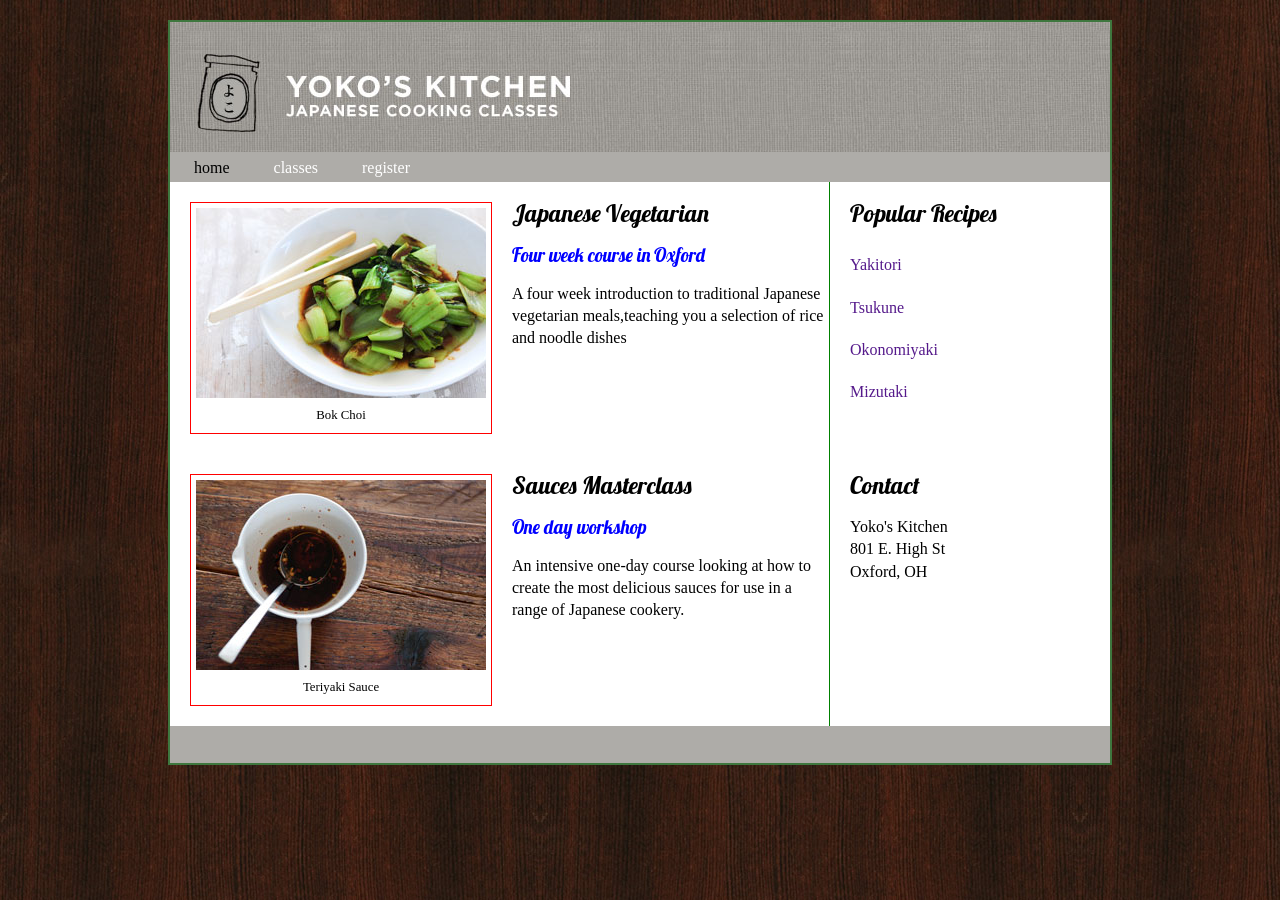
<file: index.html>
<!DOCTYPE html>
<html lang=”en”>
<!-- head part-->

<head>
    <title>IMS222 HTML/CSS Fall2026</title>
    <link rel="stylesheet" href="home.css">
    <link href="https://fonts.googleapis.com/css2?family=Lobster&display=swap" rel="stylesheet">
</head>
<!-- body part-->

<body>
    <!-- <div>tag is used for defining the overall width of Yoko’s Kitchen webpages -->
    <div class="wrapper">
        <!-- header-->
        <header>
            <img src="images/header.jpg" alt=”header image”>
            <nav>
                <!-- try nav>ul>li>a*3 and tab -->
                <ul>
                    <li><a href="index.html" class="current">home</a></li>
                    <li><a href="classes.html">classes</a></li>
                    <li><a href="register.html">register</a></li>
                </ul>
            </nav>
        </header>
        <!-- main content area -->
        <section class="courses">
            <article>
                <figure>
                    <img src="images/bok-choi.jpg" alt="bok-choi image" />
                    <figcaption>Bok Choi</figcaption>
                </figure>
                <hgroup>
                    <h2>Japanese Vegetarian</h2>
                    <h3>Four week course in Oxford</h3>
                </hgroup>
                <p>A four week introduction to traditional Japanese vegetarian
                    meals,teaching you a selection of rice and noodle dishes</p>
            </article>
            <article>
                <figure>
                    <img src="images/teriyaki.jpg" alt=”teriyaki image” />
                    <figcaption>Teriyaki Sauce</figcaption>
                </figure>
                <hgroup>
                    <h2>Sauces Masterclass</h2>
                    <h3>One day workshop</h3>
                </hgroup>
                <p>An intensive one-day course looking at how to create the most
                    delicious sauces for use in a range of Japanese cookery.</p>
            </article>
        </section>
        <!-- sidebar -->
        <aside>
            <article class="popular-recipes">
                <h2>Popular Recipes</h2>
                <a href="">Yakitori</a>
                <a href="">Tsukune</a>
                <a href="">Okonomiyaki</a>
                <a href="">Mizutaki</a>
            </article>
            <article class="contact">
                <h2>Contact</h2>
                <p>Yoko's Kitchen<br />
                    801 E. High St<br />
                    Oxford, OH<br />
                </p>
            </article>
        </aside>
        <!-- footer -->
        <footer>
        </footer>
    </div>
</body>

</html>
</file>
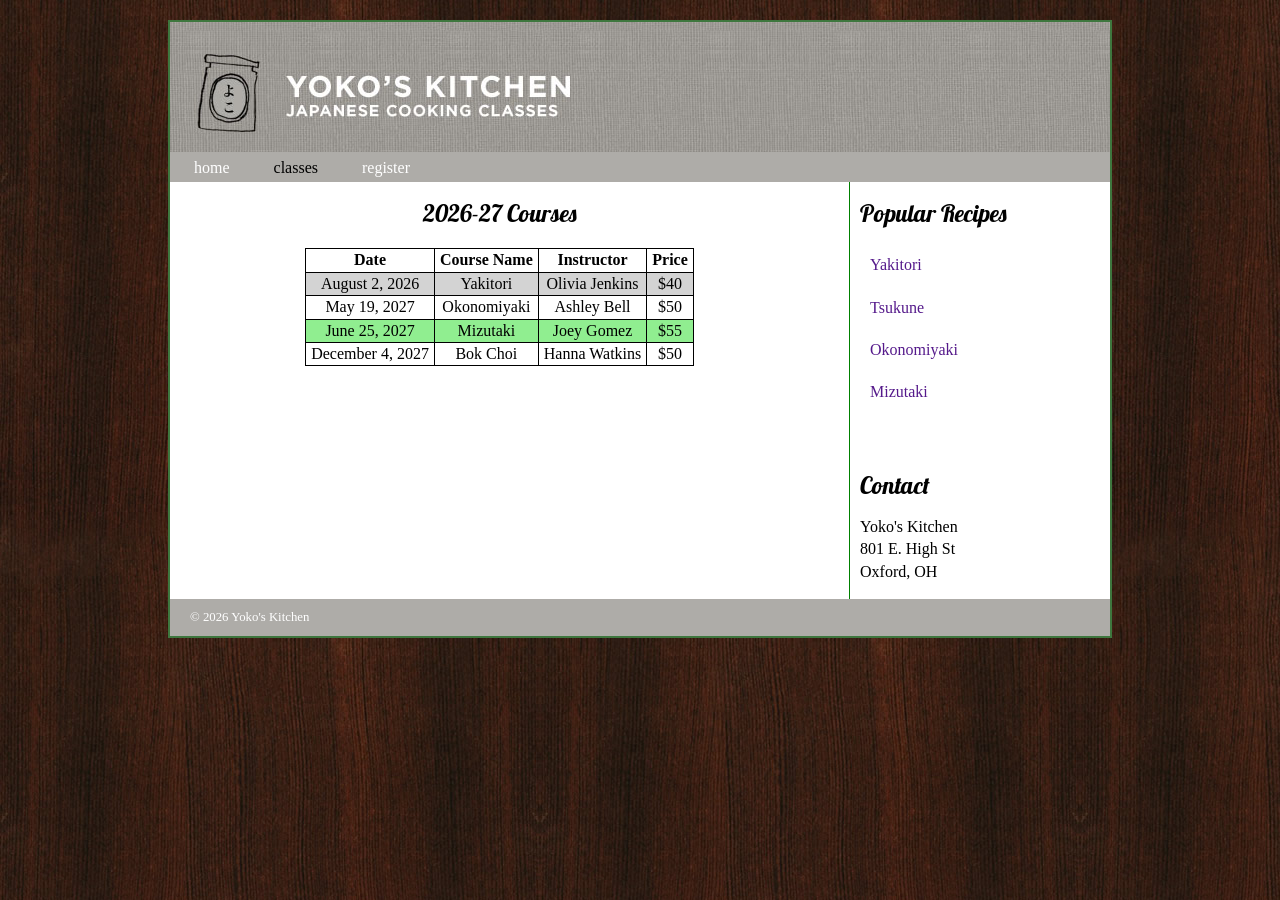
<file: classes.html>
<!DOCTYPE html>
<html lang="en">

<head>
    <title>IMS222 HTML/CSS Exercise</title>
    <link rel="stylesheet" href="class.css">
    <link href="https://fonts.googleapis.com/css2?family=Lobster&display=swap" rel="stylesheet">
</head>

<body>

    <div class="wrapper">
        <!-- header -->
        <header>
            <img src="images/header.jpg">
            <nav>
                <ul>
                    <li><a href="index.html">home</a></li>
                    <li><a href="classes.html" class="current">classes</a></li>
                    <li><a href="register.html">register</a></li>
                </ul>
            </nav>
        </header>

        <!-- add <section> for table -->
        <section class="courses">
            <article>
                <h1>2026-27 Courses</h1>
                <table>
                    <tr>
                        <th>Date</th>
                        <th>Course Name</th>
                        <th>Instructor</th>
                        <th>Price</th>
                    </tr>
                    <tr id="passed">
                        <td>August 2, 2026</td>
                        <td>Yakitori</td>
                        <td>Olivia Jenkins</td>
                        <td>$40</td>
                    </tr>
                    <tr>
                        <td>May 19, 2027</td>
                        <td>Okonomiyaki</td>
                        <td>Ashley Bell</td>
                        <td>$50</td>
                    </tr>
                    <tr>
                        <td>June 25, 2027</td>
                        <td>Mizutaki</td>
                        <td>Joey Gomez</td>
                        <td>$55</td>
                    </tr>
                    <tr>
                        <td>December 4, 2027</td>
                        <td>Bok Choi</td>
                        <td>Hanna Watkins</td>
                        <td>$50</td>
                    </tr>
                </table>
            </article>
        </section>


        <!-- sidebar -->
        <aside>
            <article class="popular-recipes">
                <h2>Popular Recipes</h2>
                <a href="">Yakitori</a>
                <a href="">Tsukune</a>
                <a href="">Okonomiyaki</a>
                <a href="">Mizutaki</a>
            </article>
            <article class="contact">
                <h2>Contact</h2>
                <p>Yoko's Kitchen<br />
                    801 E. High St<br />
                    Oxford, OH<br />
                </p>
            </article>
        </aside>

        <!-- footer -->
        <footer>
            &copy; 2026 Yoko's Kitchen
        </footer>
    </div>
</body>

</html>
</file>
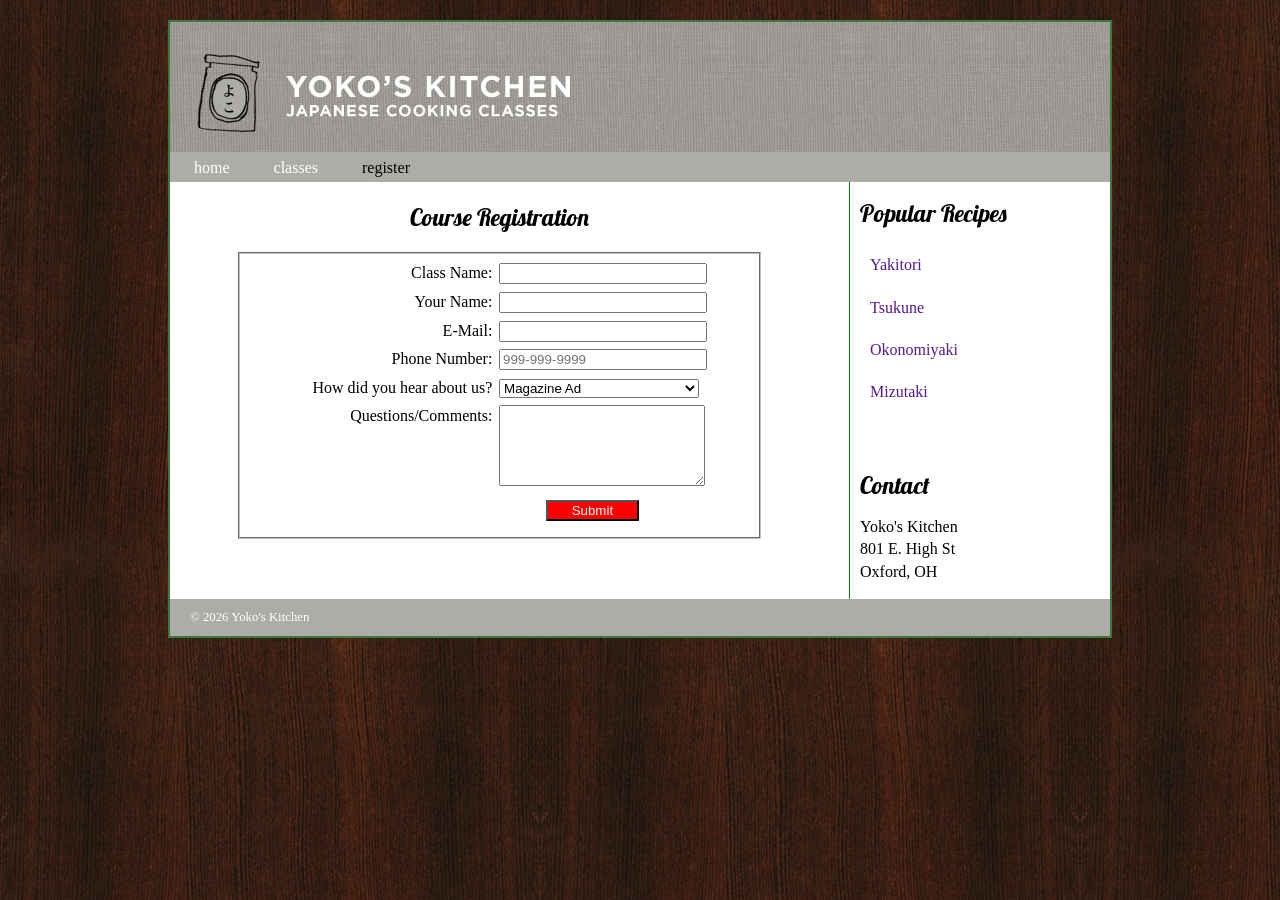
<file: register.html>
<!DOCTYPE html>
<html lang="en">

<head>
    <title>IMS222 HTML/CSS Exercise</title>
    <link rel="stylesheet" href="register.css">
    <link href="https://fonts.googleapis.com/css2?family=Lobster&display=swap" rel="stylesheet">
</head>

<body>
    <div class="wrapper">
        <!-- header -->
        <header>
            <img src="images/header.jpg">
            <nav>
                <ul>
                    <li><a href="index.html">home</a></li>
                    <li><a href="classes.html">classes</a></li>
                    <li><a href="register.html" class="current">register</a></li>
                </ul>
            </nav>
        </header>

        <!-- add <section> for form -->
        <section class="courses">
            <article>
                <h1>Course Registration </h1>
                <form action="https://formspree.io/f/xvkgqqze" method="post" name="registration_form" id="registration_form">
                    <fieldset>
                        <label for="classname">Class Name:</label>
                        <input type="text" name="classname" id="classname" required><br>
                        <label for="name">Your Name:</label>
                        <input type="text" name="name" id="name" required><br>
                        <label for="email">E-Mail:</label>
                        <input type="email" name="email" id="email" required><br>
                        <label for="phone">Phone Number:</label>
                        <input type="tel" name="phone" id="phone" placeholder="999-999-9999" required><br>
                        <label for="hearaboutus">How did you hear about us?</label>
                        <select name="hearaboutus" id="hearaboutus" required>
                            <option value="magazine">Magazine Ad</option>
                            <option value="radio">Radio Ad</option>
                            <option value="tv">TV Ad</option>
                            <option value="word">Social Media</option>
                        </select>
                        <label for="questions">Questions/Comments:</label>
                        <textarea name="questions" id="questions" rows="5"></textarea>
                        <label>&nbsp;</label>
                        <input type="submit" id="submit" value="Submit">
                    </fieldset>
                </form>
            </article>
        </section>


        <!-- sidebar -->
        <aside>
            <article class="popular-recipes">
                <h2>Popular Recipes</h2>
                <a href="">Yakitori</a>
                <a href="">Tsukune</a>
                <a href="">Okonomiyaki</a>
                <a href="">Mizutaki</a>
            </article>
            <article class="contact">
                <h2>Contact</h2>
                <p>Yoko's Kitchen<br />
                    801 E. High St<br />
                    Oxford, OH<br />
                </p>
            </article>
        </aside>

        <!-- footer -->
        <footer>
            &copy; 2026 Yoko's Kitchen
        </footer>
    </div>
</body>

</html>
</file>
<file: home.css>
header,
section,
footer,
aside,
nav,
article,
figure,
figcaption {
    display: block;
}

/* display these tags as block elements */
body {
    font-family: Georgia, Times, serif;
    line-height: 1.4em;
    margin: 0;
    background: url("images/dark-wood.jpg");
}

.wrapper {
    width: 940px;
    margin: 20px auto;
    /* 20px on top/bottom and equal margin for left/right */
    border: 2px solid #3e773e;
    background-color: #fff;
}

/* header */
header {
    height: 160px;
}

nav,
footer {
    clear: both;
    background-color: #aeaca8;
    color: #fff;
    height: 30px;
}

nav li {
    display: inline;
    margin-right: 40px;
}

nav ul {
    margin: -6px;
    padding: 5px 0 5px 30px;
}

nav li a {
    color: #fff;
}

a {
    text-decoration: none;
}

nav li a:hover,
nav li a.current {
    color: #000;
}

/* main section */
.courses {
    float: left;
    width: 659px;
    border-right: 1px solid green;
    margin-right: 20px;
}

figure {
    float: left;
    width: 290px;
    height: 220px;
    padding: 5px;
    margin: 20px;
    border: 1px solid red;
}

figcaption {
    text-align: center;
    font-size: 80%;
}

.courses article {
    overflow: auto;
    width: 100%;
}

h2,
h3 {
    font-weight: normal;
    font-family: 'Lobster', cursive;
}

h3 {

    margin-bottom: 10px;
    color: blue;
}

/* sidebar */
aside article a {
    padding: 10px;
    display: block;
    /*change <a> tag(inline element) to a block element */
}

aside article a:hover {
    color: yellow;
}

.contact {
    padding-top: 40px;
}

/* footer */
footer {
    font-size: 80%;
    padding: 7px 0 0 20px;
}
</file>
<file: class.css>
header,
section,
footer,
aside,
nav,
article,
figure,
figcaption {
    display: block;
}

/* display these tags as block elements */
body {
    font-family: Georgia, Times, serif;
    line-height: 1.4em;
    margin: 0;
    background: url("images/dark-wood.jpg");
}

.wrapper {
    width: 940px;
    margin: 20px auto;
    /* 20px on top/bottom and equal margin for left/right */
    border: 2px solid #3e773e;
    background-color: #fff;
}

/* header */
header {
    height: 160px;
}

nav,
footer {
    clear: both;
    background-color: #aeaca8;
    color: #fff;
    height: 30px;
}

nav li {
    display: inline;
    margin-right: 40px;
}

nav ul {
    margin: -6px;
    padding: 5px 0 5px 30px;
}

nav li a {
    color: #fff;
}

a {
    text-decoration: none;
}

nav li a:hover,
nav li a.current {
    color: #000;
}

/* main section */
.courses {
    float: left;
    width: 659px;
    border-right: 1px solid green;
    margin-right: 20px;
}

figure {
    float: left;
    width: 290px;
    height: 220px;
    padding: 5px;
    margin: 20px;
    border: 1px solid red;
}

figcaption {
    text-align: center;
    font-size: 80%;
}

.courses article {
    overflow: auto;
    width: 100%;
}

h2,
h3 {
    font-weight: normal;
    font-family: 'Lobster', cursive;
}

h3 {

    margin-bottom: 10px;
    color: blue;
}

/* sidebar */
aside article a {
    padding: 10px;
    display: block;
    /*change <a> tag(inline element) to a block element */
}

aside article a:hover {
    color: yellow;
}

.contact {
    padding-top: 40px;
}

/* footer */
footer {
    font-size: 80%;
    padding: 7px 0 0 20px;
}

aside {
    float: left;
    border-left: 1px solid green;
    padding-left: 10px
}

.courses {
    border: none;
}

h1 {
    text-align: center;
    font-size: 1.5em;
    margin-top: 20px;
    font-weight: normal;
    font-family: 'Lobster', cursive;
}

table {
    margin: 0 auto
}

table,
td,
th {
    border: 1px solid black;
    text-align: center;
    padding: 0 5px;
    border-collapse: collapse;
}

tr:nth-child(even) {
    background-color: lightgreen;
}

tr:hover {
    background-color: #2554ad;
    transition: 0.5s
}

#passed {
    background-color: lightgray
}
</file>
<file: register.css>
header,
section,
footer,
aside,
nav,
article,
figure,
figcaption {
    display: block;
}

/* display these tags as block elements */
body {
    font-family: Georgia, Times, serif;
    line-height: 1.4em;
    margin: 0;
    background: url("images/dark-wood.jpg");
}

.wrapper {
    width: 940px;
    margin: 20px auto;
    /* 20px on top/bottom and equal margin for left/right */
    border: 2px solid #3e773e;
    background-color: #fff;
}

/* header */
header {
    height: 160px;
}

nav,
footer {
    clear: both;
    background-color: #aeaca8;
    color: #fff;
    height: 30px;
}

nav li {
    display: inline;
    margin-right: 40px;
}

nav ul {
    margin: -6px;
    padding: 5px 0 5px 30px;
}

nav li a {
    color: #fff;
}

a {
    text-decoration: none;
}

nav li a:hover,
nav li a.current {
    color: #000;
}

/* main section */
.courses {
    float: left;
    width: 659px;
    border-right: 1px solid green;
    margin-right: 20px;
}

figure {
    float: left;
    width: 290px;
    height: 220px;
    padding: 5px;
    margin: 20px;
    border: 1px solid red;
}

figcaption {
    text-align: center;
    font-size: 80%;
}

.courses article {
    overflow: auto;
    width: 100%;
}

h2,
h3 {
    font-weight: normal;
    font-family: 'Lobster', cursive;
}

h3 {

    margin-bottom: 10px;
    color: blue;
}

/* sidebar */
aside article a {
    padding: 10px;
    display: block;
    /*change <a> tag(inline element) to a block element */
}

aside article a:hover {
    color: yellow;
}

.contact {
    padding-top: 40px;
}

/* footer */
footer {
    font-size: 80%;
    padding: 7px 0 0 20px;
}

h1 {
    text-align: center;
    font-family: 'Lobster', cursive;
    font-size: 1.5em;
    font-weight: normal;
}

fieldset {
    width: 75%;
    margin-top: 1em;
    margin-bottom: 1em;
    padding-top: .5em;
    margin: 0 auto
}

label {
    float: left;
    width: 15em;
    text-align: right;
}

input,
select,
textarea {
    width: 15em;
    margin-left: 0.5em;
    margin-bottom: 0.5em;

    input:required {
        border: 2px solid blue;
    }
}

input[type="submit"] {
    width: 7em;
    background-color: red;
    color: white;
    margin-left: 4em
}

aside {
    float: left;
    border-left: 1px solid green;
    padding-left: 10px
}

.courses {
    border: none;
}
</file>
